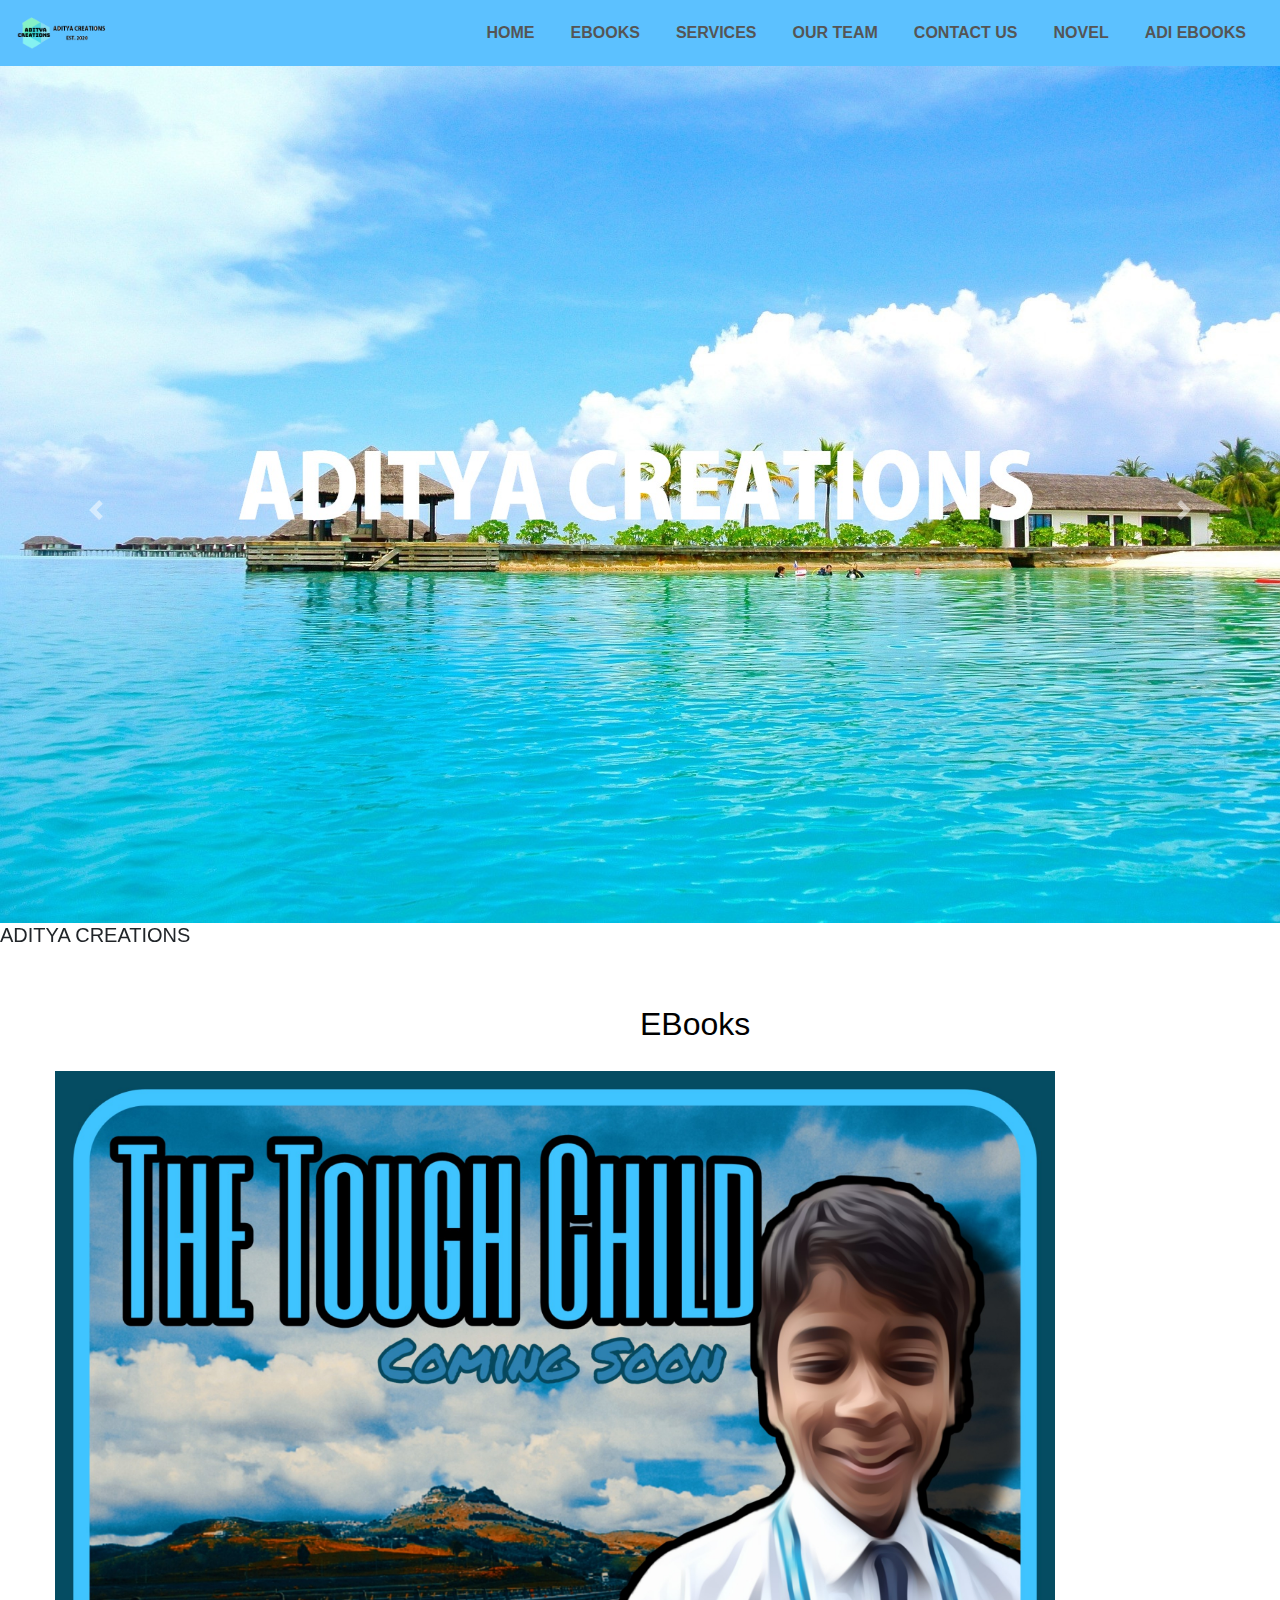
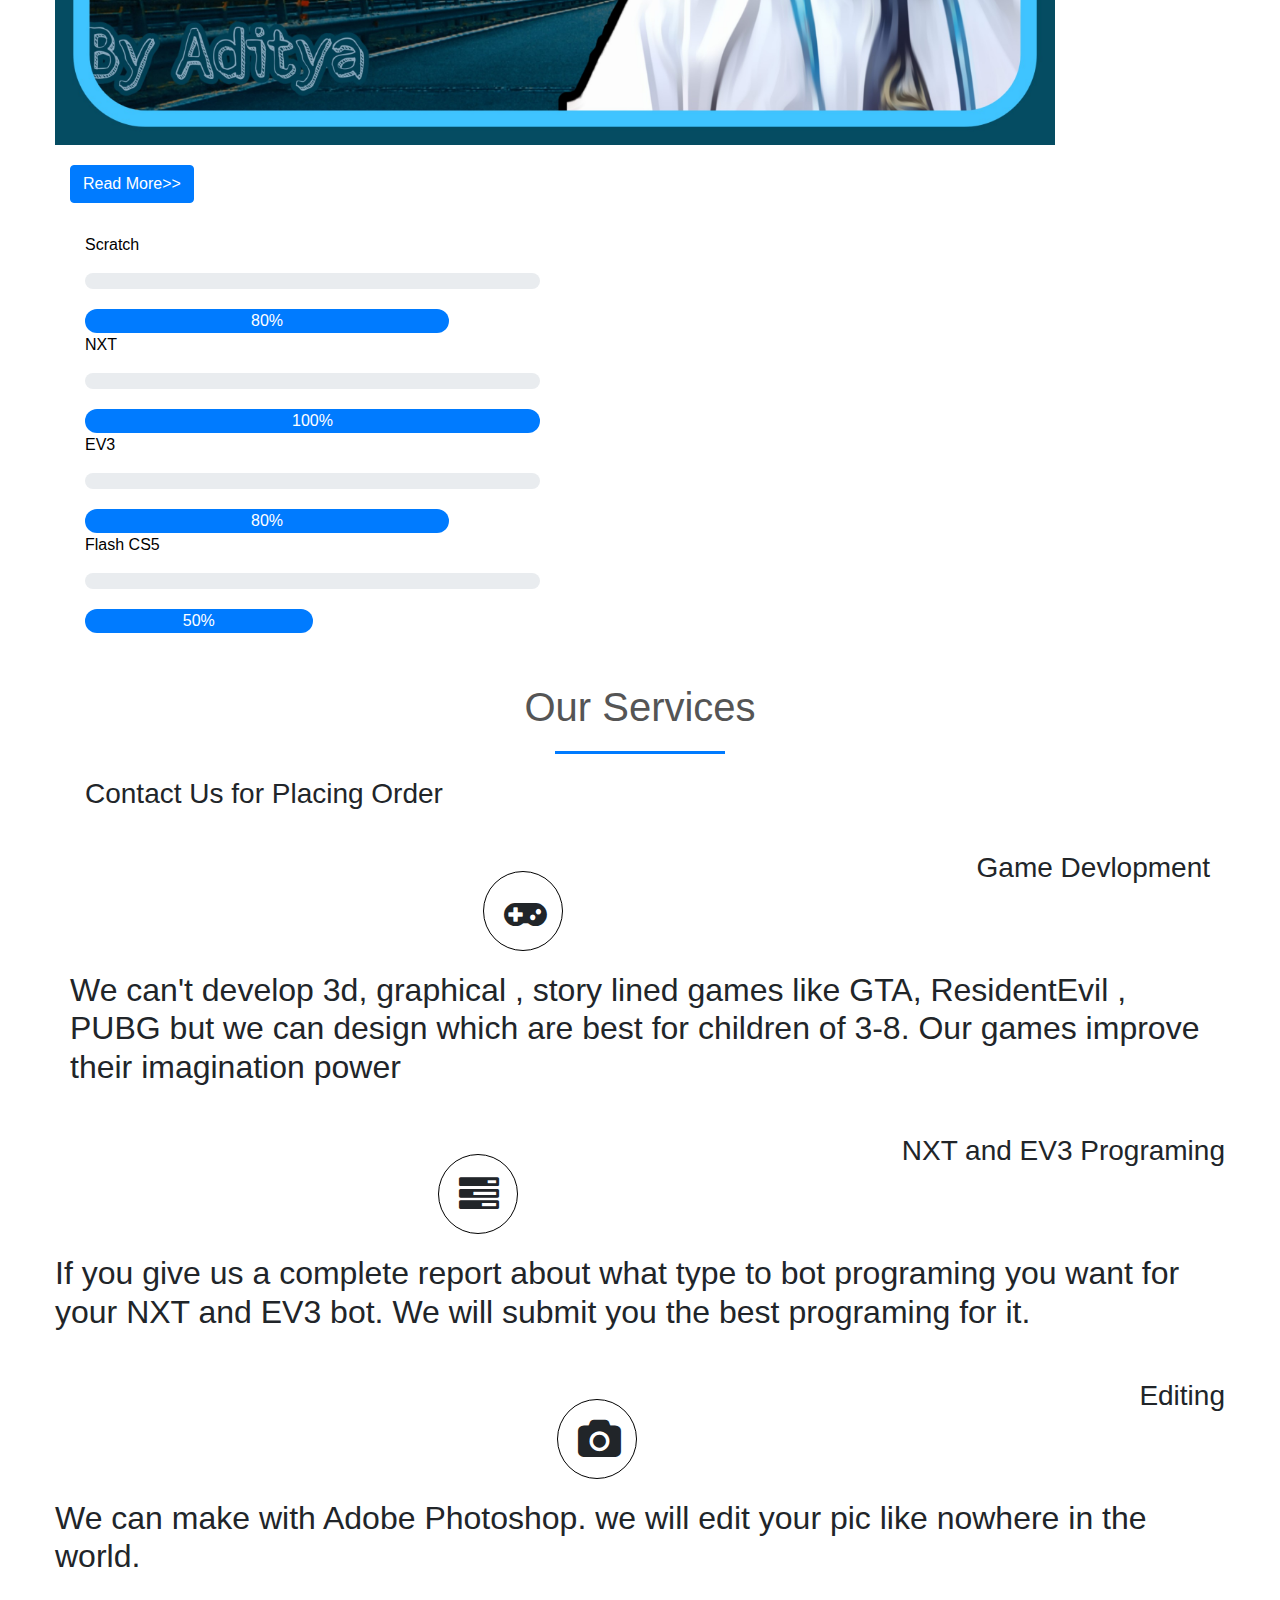
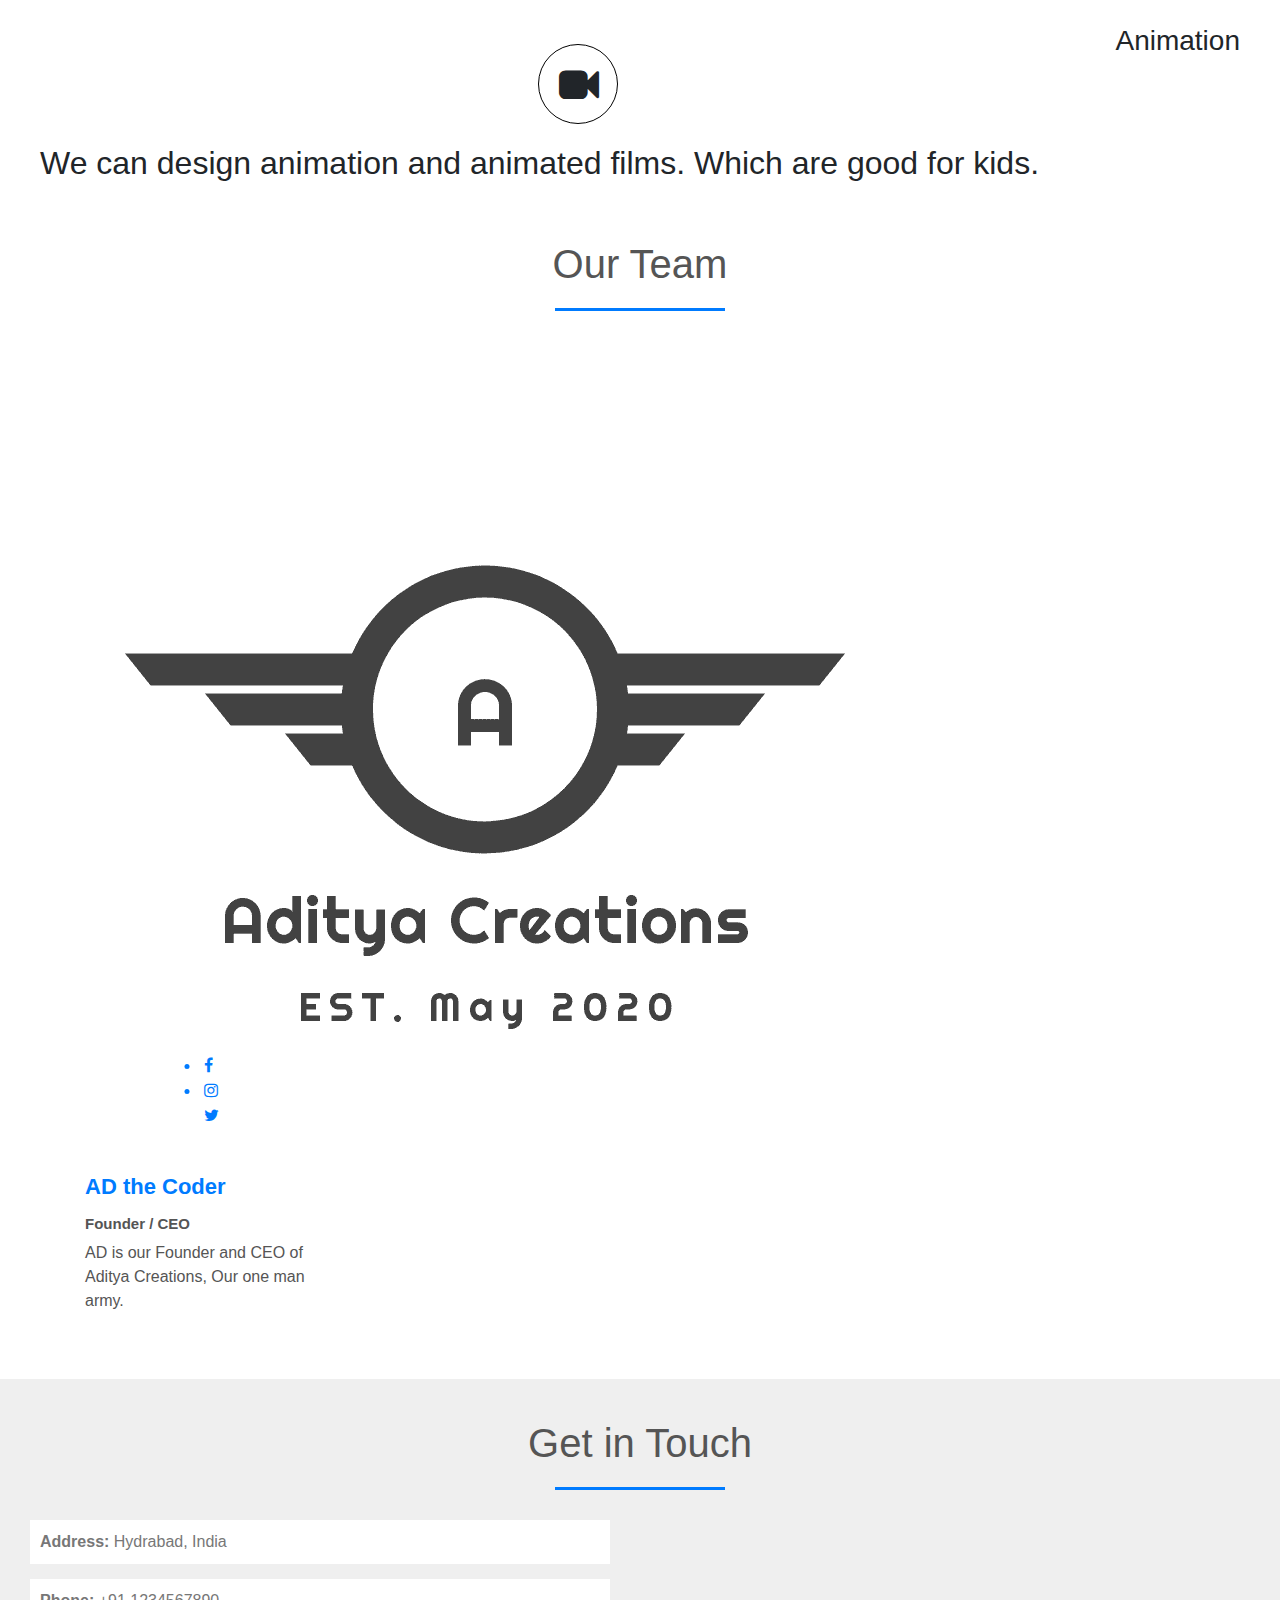
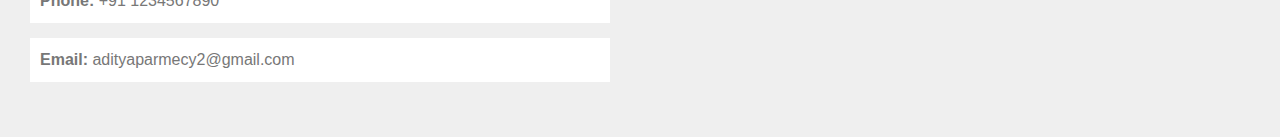
<file: index.html>
<html>
    <head>
    <title>Aditya Creations</title>
        <link rel="stylesheet" href="style.css">
        <link rel="stylesheet" href="https://stackpath.bootstrapcdn.com/bootstrap/4.4.1/css/bootstrap.min.css">
        <link rel="stylesheet" href="https://stackpath.bootstrapcdn.com/font-awesome/4.7.0/css/font-awesome.min.css">
  <script src="https://code.jquery.com/jquery-3.4.1.slim.min.js"></script>
<script src="https://cdn.jsdelivr.net/npm/popper.js@1.16.0/dist/umd/popper.min.js"></script>
<script src="https://stackpath.bootstrapcdn.com/bootstrap/4.4.1/js/bootstrap.min.js"></script>        
    </head>
    <body>
    <div></div>
<center><script async src="https://cse.google.com/cse.js?cx=79b8418b0993b195c"></script></center>
<div class="gcse-search"></div>
<div></div>
	    <!-----NavigationBar---->
        <section id="nav-bar">
        <nav class="navbar navbar-expand-lg navbar-light">
  <a class="navbar-brand" href="#"><img src="Images/pings.png"></a>
  <button class="navbar-toggler" type="button" data-toggle="collapse" data-target="#navbarNav" aria-controls="navbarNav" aria-expanded="false" aria-label="Toggle navigation">
    <span class="navbar-toggler-icon"></span>
  </button>
  <div class="collapse navbar-collapse" id="navbarNav">
    <ul class="navbar-nav ml-auto">
      <li class="nav-item">
          <a class="nav-link" href="#top">HOME</a>
      </li>
      <li class="nav-item">
          <a class="nav-link" href="#about">EBOOKS</a>
      </li>
      <li class="nav-item">
          <a class="nav-link" href="#services">SERVICES</a>
      </li>
      <li class="nav-item">
          <a class="nav-link " href="#team" >OUR TEAM</a>
    <li class="nav-item">
        <a class="nav-link " href="#contact" >CONTACT US</a>
      </li>
        <li class="nav-item">
        <a class="nav-link " href="The%20Tough%20Child.html" >NOVEL</a>
      </li>
	    <li class="nav-item">
        <a class="nav-link " href="https://aditya3692007.github.io/AdiEbooks/" >ADI EBOOKS</a>
      </li>
    </ul>
  </div>
</nav>
        </section>
        <!---------Slider-------->
        <div id="slider">
        <div id="headerslider" class="carousel slide" data-ride="carousel">
  <ol class="carousel-indicators">
    <li data-target="#headerslider" data-slide-to="0" class="active"></li>
    <li data-target="#headerslider" data-slide-to="1"></li>
    <li data-target="#headerslider" data-slide-to="2"></li>
  </ol>
  <div class="carousel-inner">
    <div class="carousel-item active">
      <img src="Images/lk1.jpg" class="d-block img-fluid">
        <div class="carousel-caption"></div>
        <h5>ADITYA CREATIONS</h5>
    </div>
    
    <div class="carousel-item">
      <img src="Images/lk3.jpg" class="d-block img-fluid">
        <div class="carousel-caption"></div>
        <h5>THIS IS THE CREATIVE WEBSITE EVER </h5>
    </div>
  </div>
  <a class="carousel-control-prev" href="#headerslider" role="button" data-slide="prev">
    <span class="carousel-control-prev-icon" aria-hidden="true"></span>
    <span class="sr-only">Previous</span>
  </a>
  <a class="carousel-control-next" href="#headerslider" role="button" data-slide="next">
    <span class="carousel-control-next-icon" aria-hidden="true"></span>
    <span class="sr-only">Next</span>
  </a>
</div>
        </div>
        <!-----------------About-------------->
        <section id="about">
        <div class="container">
            <div class="row">
            <div class="col-md-6"></div>
                <h2>EBooks</h2>
                <div class="about-content">
                    <div class="row">
                             
                                 <img src="Images/The%20Tough%20Child.jpg"class="image-responsive" height:1000px, width="1000px">
                    

                    

                
                </div>
                <a href="The%20Tough%20Child.html">                 
                <button type="button" class="btn btn-primary">Read More>>
                </button>
                                 </a>
            <div class="col-md-6 skills bar">
                <P>
                Scratch
                </P>
                <div class="progress"></div>
                <div class="progress-bar" style="width: 80%">80%</div>
                <P>
                NXT
                </P>
                <div class="progress"></div>
                <div class="progress-bar" style="width:100%">100%</div>
                <P>
                EV3
                </P>
                <div class="progress"></div>
                <div class="progress-bar" style="width: 80%">80%</div>
                <P>
                Flash CS5
                </P>
                <div class="progress"></div>
                <div class="progress-bar" style="width:50%">50%</div>
                </div>
            </div>
            </div>
        </section>
        <!--------------services------------->
        <section id="services">
        <div class="container">
        <h1>
            Our Services 
            <div class="col-md-3 text-centre"></div><h3>Contact Us for Placing Order
            </h3>
        </h1> 
            <div class="row services">
                
                <div class="icon">
                    <i class="fa fa-gamepad"></i>

                    </div>
                       <h3>
                    Game Devlopment
                    </h3>
                    <h2>We can't develop 3d, graphical , story lined games like
                        GTA, ResidentEvil , PUBG but we can design which are 
                        best for children of 3-8. Our games improve their
                        imagination power</h2>
           
                
            <div class="row services">
                
                <div class="icon">
                    <i class="fa fa-tasks"></i>

                    </div>
                       <h3>
                    NXT and EV3 Programing
                    </h3>
                    <h2>If you give us a complete report about what type to bot
                       programing  you want for your NXT and EV3 bot. We will submit
                        you the best programing for it.</h2>
                </div>
                 <div class="row services">
               
                <div class="icon">
                   <i class="fa fa-camera"></i>

                    </div>
                     
                
                       <h3>
                    Editing
                    </h3>
                    <h2>We can make with Adobe Photoshop. we will edit your pic 
                        like nowhere in the world.</h2>
                        <div class="row services">
               
                <div class="icon">
                    <i class="fa fa-video-camera"></i>

                    </div>
                            
                            
                       <h3>
                    Animation
                    </h3>
                            <h2>We can design animation and animated films. Which are good for kids.</h2>
                
                
                
            </div>
        </div>

    
        
                </section>
            
                     <!-----------------------Team Members------------------>
                     <section id="team">
                         <div class="container">
                         <h1>Our Team</h1> 
                             <div class="row">
                             <div class="col-md-3 profile-pic text-centre">
                                 <div class="img-box">
                                 <img src="Images/pinterest_board_photo.png"class="image-responsive">
                                     <ul>
                                         <a href="https://www.facebook.com/aditya.thecoder.7"><li><i class="fa fa-facebook"></i></li></a>
                                         <a href="https://www.instagram.com/adityathecoder/"><li><i class="fa fa-instagram"></i></li></a>
                                         <a href=https://twitter.com/AdityaThecoder><i class="fa fa-twitter"></i></li></a>
                                     
                                     </ul>
                                 </div>
                                 
                                <h2>AD the Coder</h2>
                                 <h3>Founder / CEO</h3>
                                 <p>AD is our Founder and CEO of Aditya Creations,
                                     Our one man army.</p>
                                 </div>
                             
                             </div>
                         </div>
                         
                         
                     
                     </section>
                     <!-------------Get in Touch------------>
                     <section id="contact">
                     <div class="container">
                         <h1>Get in Touch</h1>
                         <script src="https://apps.elfsight.com/p/platform.js" defer></script>
<div class="elfsight-app-18272862-99ae-441d-b7c7-c1724ae2afb6"></div>
                             
                             </div>
                             <div class="col-md-6 contact-info">
                                 <div class="follow"><b>Address:
                                     
                                     </b><i class="fa fa-map-markup"></i>Hydrabad, India
                                 
                                 </div>
                                 <div class="follow"><b>Phone:
                                     
                                     </b><i class="fa fa-map-phone"></i>+91 1234567890
                                 
                                 </div>
                                 <div class="follow"><b>Email:
                                     
                                     </b><i class="fa fa-map-email"></i>adityaparmecy2@gmail.com
                                 
                                 </div>
                             
                             
                             </div>
                             
                         </div>
                         
                         
                         </div>
                     
                     </section>
                     <!----------Footer End------------>
                     <script src="js/smooth-scroll.js"></script>
                     <script>
	var scroll = new SmoothScroll('a[href*="#"]');
</script>
    </body>
</html>
</file>
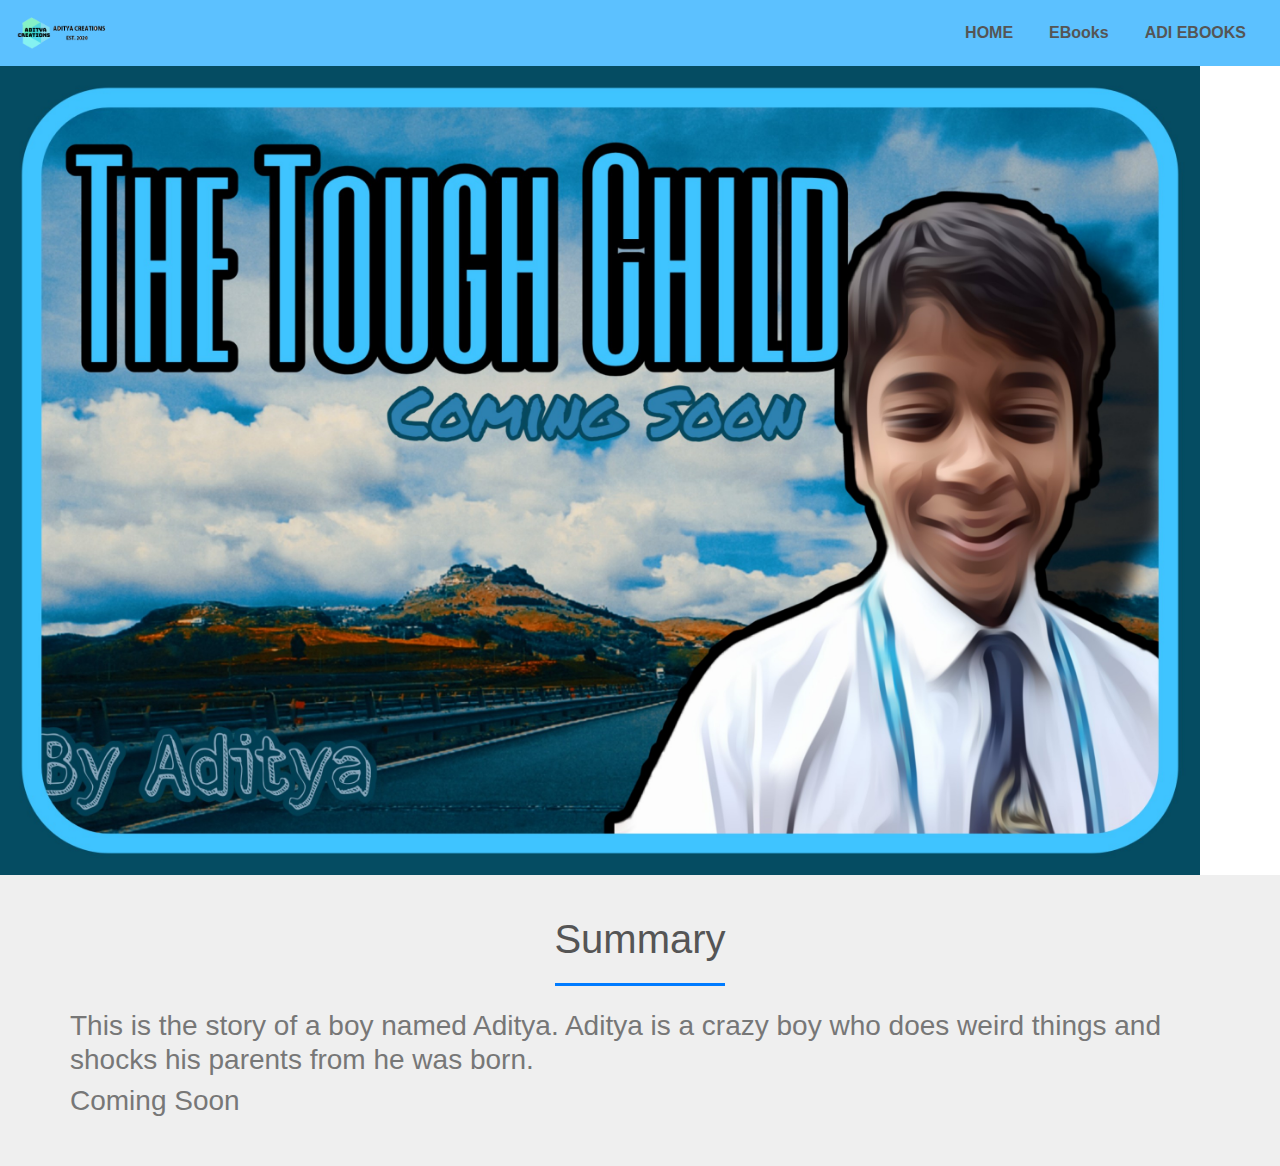
<file: The Tough Child.html>
<html> <head>
    <title>Adi Creations</title>
        <link rel="stylesheet" href="style.css">
        <link rel="stylesheet" href="https://stackpath.bootstrapcdn.com/bootstrap/4.4.1/css/bootstrap.min.css">
        <link rel="stylesheet" href="https://stackpath.bootstrapcdn.com/font-awesome/4.7.0/css/font-awesome.min.css">
  <script src="https://code.jquery.com/jquery-3.4.1.slim.min.js"></script>
<script src="https://cdn.jsdelivr.net/npm/popper.js@1.16.0/dist/umd/popper.min.js"></script>
    <script src="https://stackpath.bootstrapcdn.com/bootstrap/4.4.1/js/bootstrap.min.js"></script> </head>
    <body>
        <!-----NavigationBar---->
        <section id="nav-bar">
        <nav class="navbar navbar-expand-lg navbar-light">
  <a class="navbar-brand" href="index.html"><img src="Images/pings.png"></a>
  <button class="navbar-toggler" type="button" data-toggle="collapse" data-target="#navbarNav" aria-controls="navbarNav" aria-expanded="false" aria-label="Toggle navigation">
    <span class="navbar-toggler-icon"></span>
  </button>
  <div class="collapse navbar-collapse" id="navbarNav">
    <ul class="navbar-nav ml-auto">
      <li class="nav-item">
          <a class="nav-link" href="index.html">HOME</a>
      </li>
      <li class="nav-item">
          <a class="nav-link" href="index.html#about">EBooks</a> </li>
      <li class="nav-item">
          <a class="nav-link" href="https://aditya3692007.github.io/AdiEbooks/">ADI EBOOKS</a>
    </ul>
  </div>
</nav>
        </section>
                                 <img src="Images/The%20Tough%20Child.jpg"class="image-responsive" height:1200px, width="1200px">
<!----Get in Touch---->
        <section id="contact">
                     <div class="container">
                         <h1>Summary</h1>
                         <div class="row">
                         <div class="col-md-4">
                             </div>
                             <h3>This is the story of a boy named Aditya.
                             Aditya is a crazy boy who does weird things and shocks his parents from he was born.</h3>
                            <h3>Coming Soon</h3>
                             <div class="row">
                         <div class="col-md-6">
                             </div>
    </body>
    
    </html>
</file>
<file: style.css>
*
{
    margin: 0;
    padding: 0;
}
/*-----------Navigation----------*/
#nav-bar
{
    position: sticky;
    top: 0;
    z-index: 10;
}
.navbar-brand img
{
    height: 40px;
    padding-left: 30pz;
}
.navbar-nav li
{
    padding: 0 10px;
}
.navbar-nav li a
{
    float: right;
    text-align: left;
}
#nav-bar ul li a:hover
{
    color: aqua ! important
}
.navbar
{
    background: #5cc1ff
        ;
}
.navbar-toggler
{
    border: none !important;
}
.nav-link
{
    color: #555!important;
    font-weight: 600;
    font-size: 16px;
}
/*---------Slider---------*/
#slider
{
    width: 100%;
}
.carousel-caption
{
    top: 50%;
    transform: translateY(-50%);
    bottom: initial!important;
}
/*--------------------About-------------*/
#about
{
    padding-top: 50px;
    padding-bottom: 50px;
    color: black
}
#about .btn
{
    margin-top: 20px;
    margin-bottom: 30px;
}
.about-content
{
    padding-top: 20px;
}
.skills bar
{
    margin-bottom: 6px;
    font-weight: 600;
}
.progress-bar
{
    border-radius: 16px;
}
.progress
{
    border-radius: 16px !important;
    margin-bottom: 20px;
}
/*-------------------------services-------------------*/
.services
{
    margin-top: 40px;
}
.icon
{
    font-size: 40px;
    margin: 20px auto;
    padding: 20px;
    height: 80px;
    width: 80px;
    border: 1px solid black;
    border-radius: 50%;
}
#services p
{
    font-size: 14px;
    margin-top: 20px;
    color: black;
}
.services .col-md-3:hover
{
    background: 007bff;
    cursor: pointer;
    transition: 0.7s;
}
/*------------------Team Members------------------*/
#team
{
    padding-top: 50px;
    padding-bottom: 50px;
    color: #555;
}
h1
{
    text-align: center;
    color: #555 !important;
    padding-bottom: 10px;
}
h1::after
{
    content: '';
    background: #007bff;
    display: block;
    height: 3px;
    width: 170px;
    margin: 20px auto 5px;
}
.profile-pic
{
    margin-top: 25px;
}
.profile-pic .img-box
{
    opacity: 1;
    display: block;
    position: relative;
}
.profile-pic .img-box img
{
    filter: grayscale(1);
}
.profile-pic .img-box img:hover
{
    filter: grayscale(0);
}
.profile-pic  h2
{
    font-size: 22px;
    font-weight: bold;
    margin-top: 15px;
    color: #007bff !important;
}
.profile-pic h3
{
    font-size: 15px;
    font-weight: bold;
    margin-top: 15px;
}
#team .fa
{
    height:25px;
    width: 25px;
    color: #007bff !important;
    background: #fff;
    padding: 4px;
    border-radius: 50%;
}
.img-box ul
{
    padding: 15px 0;
    position: absolute;
    z-index: 2;
    bottom: 0;
    left: 50%;
    transform: translateX(-50%);
    
    
}
/*-----------Get in Touch--------------*/
#contact
{
    background:#efefef;
    padding-top: 40px;
    padding-bottom: 40px;
    color: #777;
}
.contact-form
{
    padding: 15;
}
.form-control
{
    border-radius: 0 !important;
    border: none !important;
}
::placeholder
{
    color: #999 !important;
}
.follow
{
    background: #fff;
    padding: 10px;
    margin: 15px;
}
</file>
